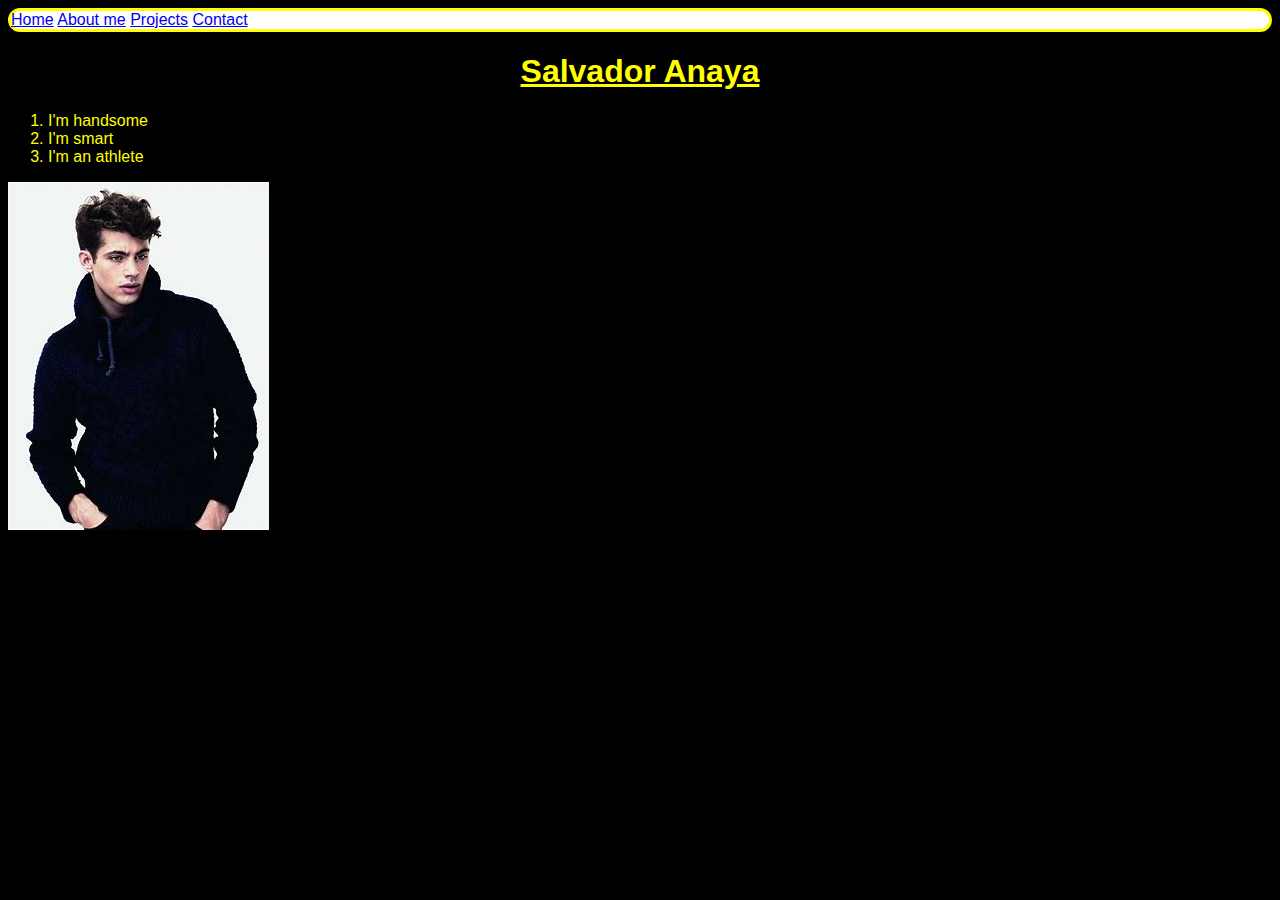
<file: index.html>
<!DOCTYPE html>
<html>
<head>
	<title>Hi, BUD:)</title>
	<link rel="stylesheet" type="text/css" href="styles/main.css">
</head>
<body>
	<nav>
		<div id="links">
		<a href="index.html">Home</a>
		<a href="about-me.html">About me</a>
		<a href="projects.html">Projects</a>
		<a href="contact.html">Contact</a>
	</div>
	</nav>
	<div id="title">
	<h1>Salvador Anaya</h1>
</div>
	<ol>
		<div id="words">
		<li>I'm handsome</li>
		<li>I'm smart</li>
		<li>I'm an athlete</li>
	</div>
	</ol>
<img src="images/HI.JPG">
<p></p>
</body>
</html>
</file>
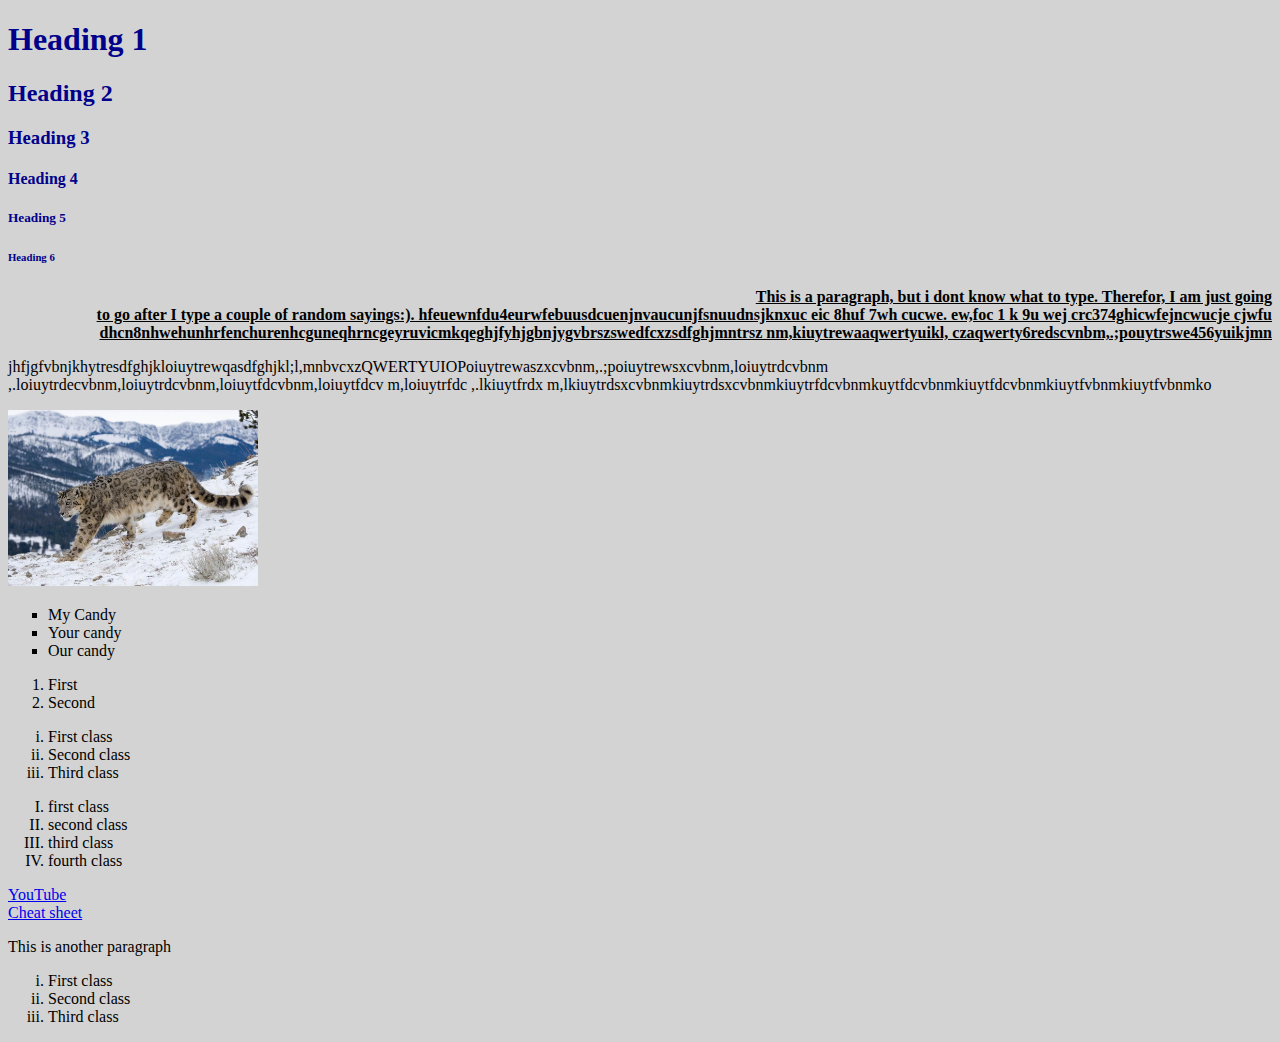
<file: cheat-sheet.html>
<!--cheat-sheet.html -->
<!DOCTYPE html> <!-- DOCTYPE tells the browser what kind of file we are using -->
<html> <!--start of html document -->
<!-- HTML shell : html, head, body -->
<head><!-- start head section:
configuration -->
	<title>My Cheat-sheet</title><!-- title on the tab of the browser -->
<!--link is to bring my styles from css file into this html file. Href is the attribute with the name of the css file -->
	<link rel="stylesheet" type="text/css" href="cheat-sheet.css">
	<style type="text/css">
		/* This is an enternal internal styling */
	div {
		margin-top: 20px
		margin left: 20px
		margin-bottom: 20px
		margin-right: 20px
		border-style: dotted;
		border color: red;
		}
	</style>
</head><!-- ending of head section-->
<body><!--start of body section: all visible parts of the web page -->
	
<h1 class="heading">Heading 1</h1><!-- heading to show section titles-->
<!-- Class heading is for styling -->
<h2 class="heading">Heading 2</h2>
<h3 class="heading">Heading 3</h3>
<h4 class="heading">Heading 4</h4>
<h5 class="heading">Heading 5</h5>
<h6 class="heading">Heading 6</h6>
<!-- p has an id for styling -->
<p id="my_paragraph">	This is a paragraph, but i dont know what to type. Therefor, I am just going <br>to go after I type a couple of random sayings:). hfeuewnfdu4eurwfebuusdcuenjnvaucunjfsnuudnsjknxuc eic 8huf 7wh cucwe.	ew,foc 1	k 9u wej crc374ghicwfejncwucje
cjwfu dhcn8nhwehunhrfenchurenhcguneqhrncgeyruvicmkqeghjfyhjgbnjygvbrszswedfcxzsdfghjmntrsz nm,kiuytrewaaqwertyuikl, czaqwerty6redscvnbm,.;pouytrswe456yuikjmn</p><p>jhfjgfvbnjkhytresdfghjkloiuytrewqasdfghjkl;l,mnbvcxzQWERTYUIOPoiuytrewaszxcvbnm,.;poiuytrewsxcvbnm,loiuytrdcvbnm<br>,.loiuytrdecvbnm,loiuytrdcvbnm,loiuytfdcvbnm,loiuytfdcv m,loiuytrfdc ,.lkiuytfrdx m,lkiuytrdsxcvbnmkiuytrdsxcvbnmkiuytrfdcvbnmkuytfdcvbnmkiuytfdcvbnmkiuytfvbnmkiuytfvbnmko</p>
<img src="images/Snow.jpg"
length="250"
width="250">
<!-- ul: unordered list type bullet-->
<ul type="square">
	<li>My Candy</li><!-- li (list element) for elements on the list -->
	<li>Your candy</li>
	<li>Our candy</li>
</ul>
<ol type="1">
	<li>First</li>
	<li>Second</li>
</ol>
<!-- order loist type "i" uses lowercase roman numerals -->
<ol type="i">
	<li>First class</li>
	<li>Second class</li>
	<li>Third class</li>
</ol>
<ol type="I">
	<li>first class</li>
	<li>second class</li>
	<li>third class</li>
	<li>fourth class</li>
</ol>
<!-- a tag (anchor) is to add hyperlinks -->
<a href="https://www.youtube.com">YouTube</a><!-- absolute link -->
<br> <!-- line break// kind of like a return -->
<a href="cheat-sheet.html">Cheat sheet</a><!-- relative link -->
<!-- div is to define an area within the web page. -->
<div>
	<p>This is another paragraph</p>
	<ol type="i">
		<li>First class</li>
		<li>Second class</li>
		<li>Third class</li>
	</ol>
</div>

</body><!-- ending of body section -->
</html><!--ending of html document -->
</file>
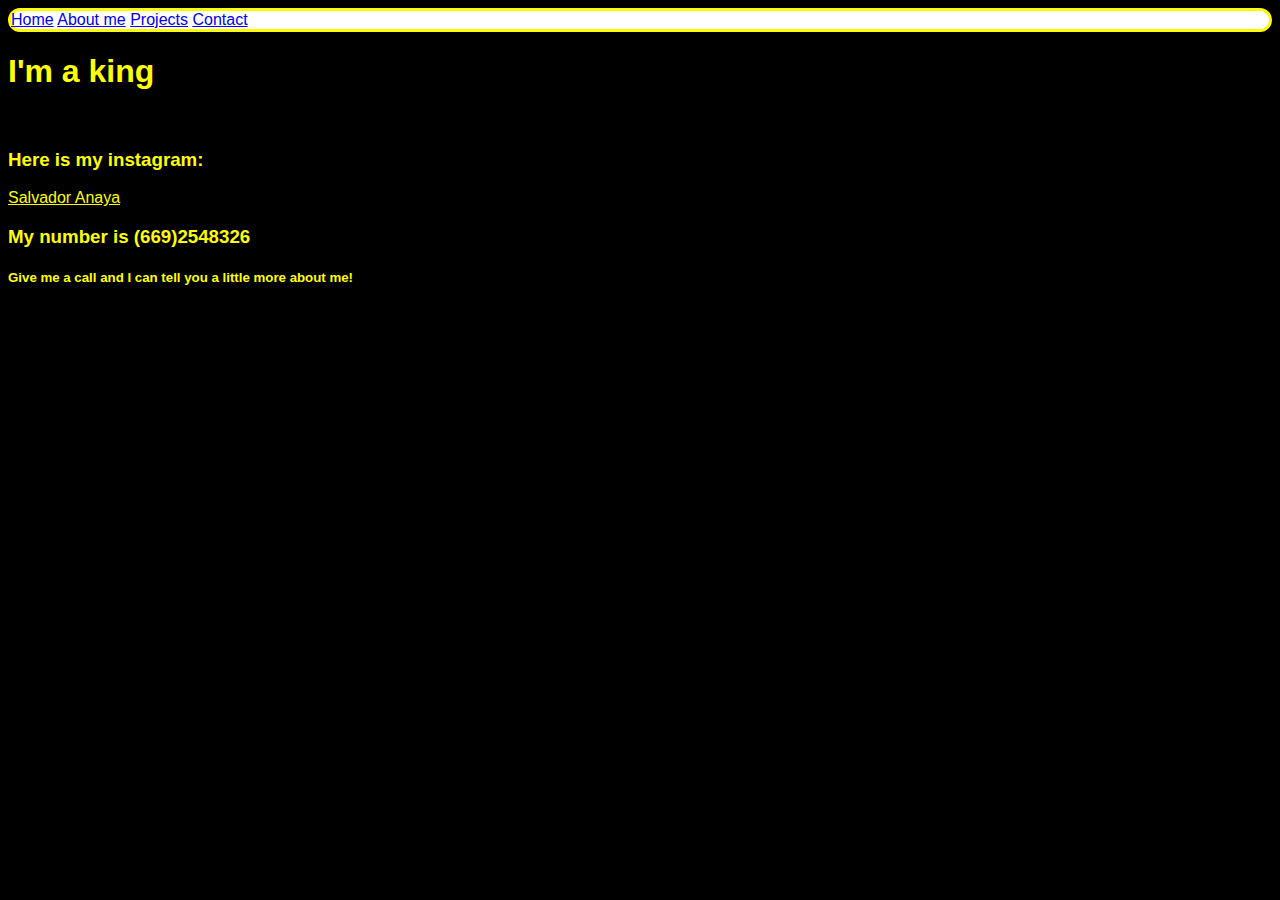
<file: contact.html>
<!DOCTYPE html>
<html>
<head>
	<title>OH, IT'S YOU AGAIN</title>
	<link rel="stylesheet" type="text/css" href="styles/main.css">
</head>
<body>
		<div id="links">
		<a href="index.html">Home</a>
		<a href="about-me.html">About me</a>
		<a href="projects.html">Projects</a>
		<a href="contact.html">Contact</a>
	</div>
	</h3>
	<h1 class="describe">I'm a king</h1>
	<br><h3 class="describe">Here is my instagram:</h3>
	<div id="instagram"><a href="https://www.instagram.com/_anayasalvador/" class="describe">Salvador Anaya</a></div>
	<h3 class="describe"> My number is (669)2548326</h3>

	<h5 class="describe">Give me a call and I can tell you a little more about me!</h5>

</body>
</html>
</file>
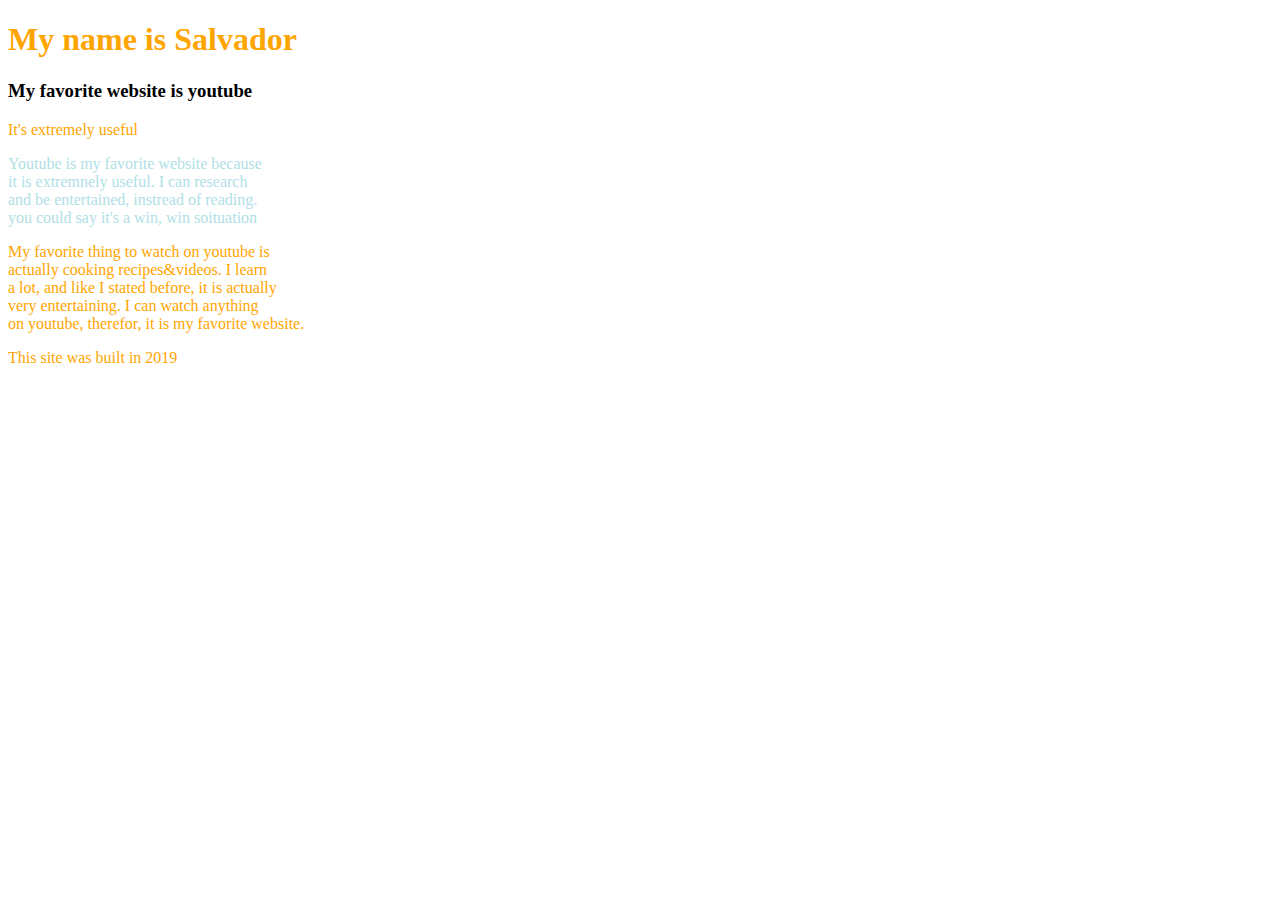
<file: warmup.html/warmup.html>
<!DOCTYPE html>
<html>
<head>
	<title>CSS Warmup</title>
	<link rel="stylesheet" type="text/css" 
	href="../warmup.css/warmup.css">
</head>
<body>
<div id="intro">
	<h1>My name is Salvador</h1>
	<h3>My favorite website is youtube</h3>
	<p>It's extremely useful</p>
</div>
<div id="detail">
<p class="paragraphs" id="paragraph1"?>
	    Youtube is my favorite website because<br>
	it is extremnely useful.  I can research <br>
	and be entertained, instread of reading. <br>
	you could say it's a win, win soituation</p>
	<p class="paragraph1"  id="paragraph2">
	    My favorite thing to watch on youtube is <br>
	    actually cooking recipes&videos.  I learn<br>
	    a lot, and like I stated before, it is actually <br>
	    very entertaining.  I can watch anything <br>
	on youtube, therefor, it is my favorite website.</p>
</div>
<p id="footer">This site was built in 2019</p>
</body>
</html>
</file>
<file: styles/main.css>
body{
	background: rgb(0,0,0);
	text-indent: center;
	font-family: 'Open Sans Condensed', sans-serif;
}

#title{
		color: yellow;
		text-align: center;
		text-decoration: underline;
		text-shadow: elegantshadow;
	}

	#links{
		color: black;
		border-style: solid;
		border-color: yellow;
		border-radius: 17px;
		background: white;
		color: black;
	}
	#words{
		color: yellow;
	}

	#Paragraph{
		margin-left: 20px
		color: yellow;
	}
	
	#Hi{
		color: yellow;
	}

	.describe{
		color: yellow;
	}

	#instagram{
		color: white;
	}
	#hola{
		border-color: white;
	}
</file>
<file: cheat-sheet.css>
/* cheat-sheet.css */

/*body is a selector to change styling of body section on my file*/

body {
	/*background is a property to change the background color of an element.
	Orange is the value of the property */
	
	background: lightgrey;

/* we can use 140 color names
https://www.w3schools.com/colors/colors_names.asp
*/
}

/* heading is a class selector to add styling to several elements on my html file */
.heading{
	/* color property is to change the text color */  
	color: DarkBlue;
}

/* id selector is to style one elemet on the html page */
#my_paragraph{
	text-align: right;
	text-decoration: underline;
	font-weight: bold;
}
</file>
<file: warmup.css/warmup.css>
#into{
	text-align: center;
}

#detail {
	color:pink;
}

h1{
	color: maroon;
}

h1,p {
	color: orange
}

.paragraphs {
	color: powderblue;
}
</file>
